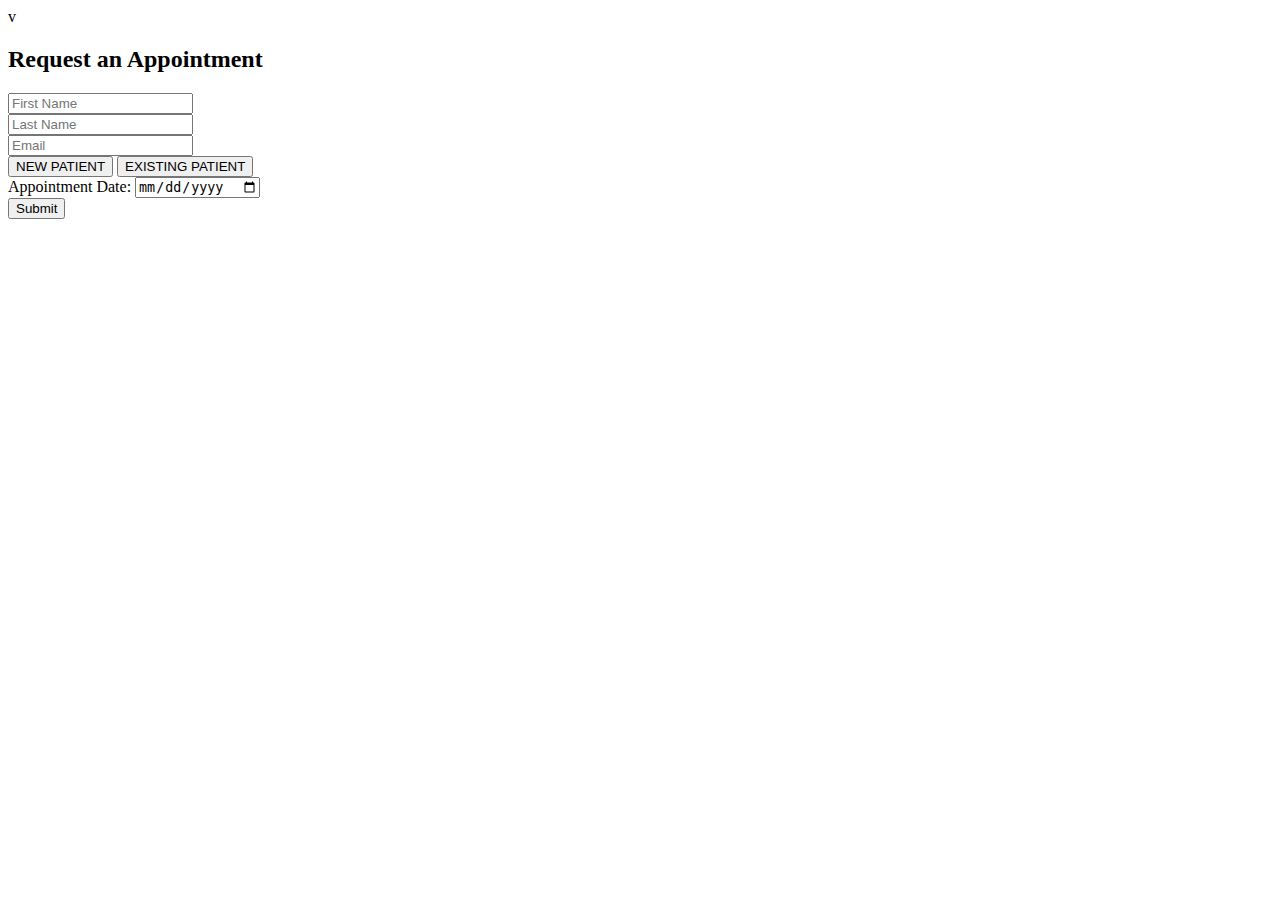
<file: Appointment.html>
v<html>
<body>

<h2>Request an Appointment</h2>

<form action="">
  <input type="text" id="fname" name="fname" placeholder="First Name"><br>
  <input type="text" id="lname" name="lname" placeholder="Last Name"><br>
  <input type="email" id="email" name="email" placeholder="Email"><br>
  <input type="button" value="NEW PATIENT">
  <input type="button" value="EXISTING PATIENT"><br>
  <label for="appointment"> Appointment Date:</label>
  <input type="date" id="appointment" name="appointment"><br>
  <input type="submit" value="Submit">
</form> 

</body>
</html>
</file>
